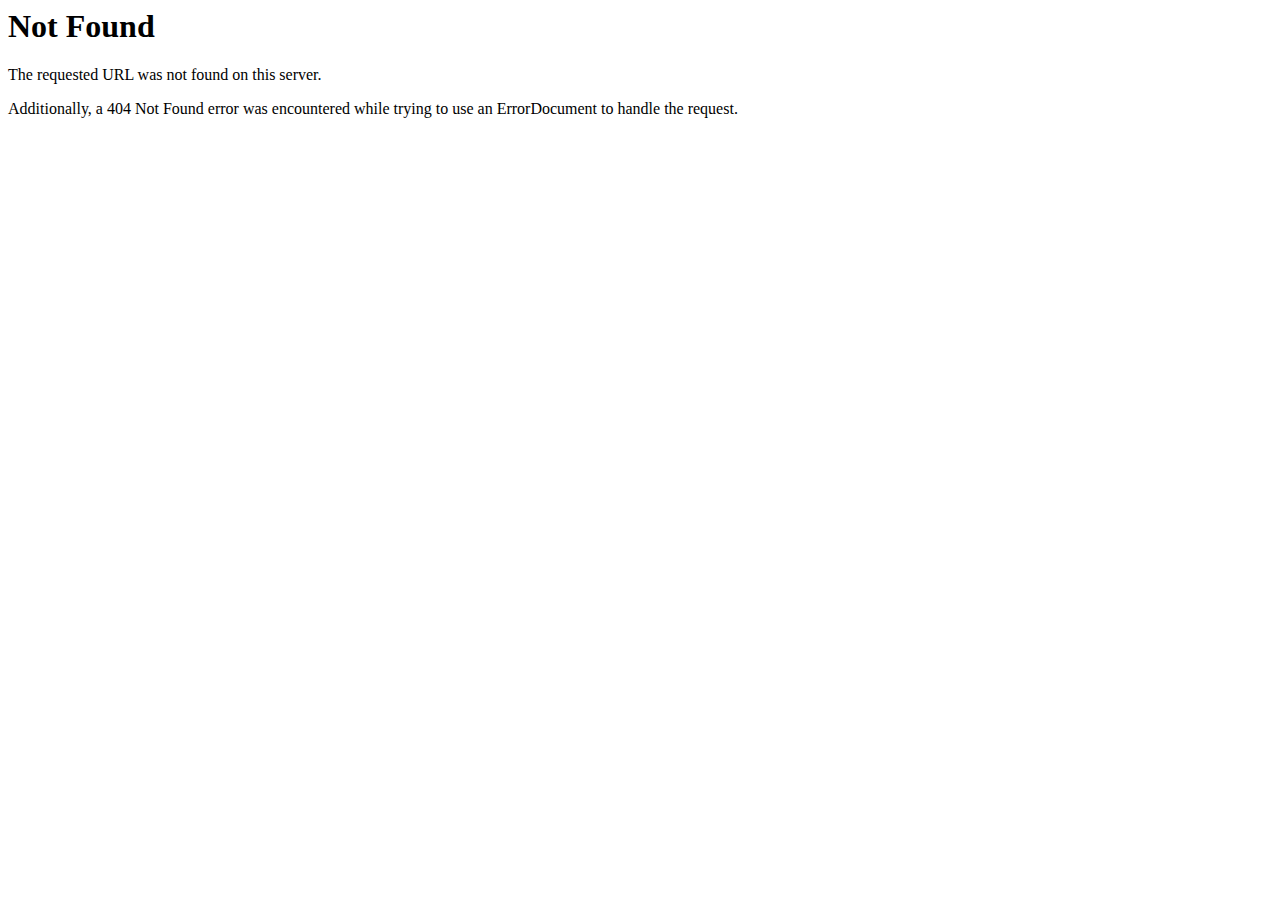
<file: css/font/ytp-regular.html>
<!DOCTYPE HTML PUBLIC "-//IETF//DTD HTML 2.0//EN">
<html><head>
<title>404 Not Found</title>
</head><body>
<h1>Not Found</h1>
<p>The requested URL was not found on this server.</p>
<p>Additionally, a 404 Not Found
error was encountered while trying to use an ErrorDocument to handle the request.</p>
</body></html>
</file>
